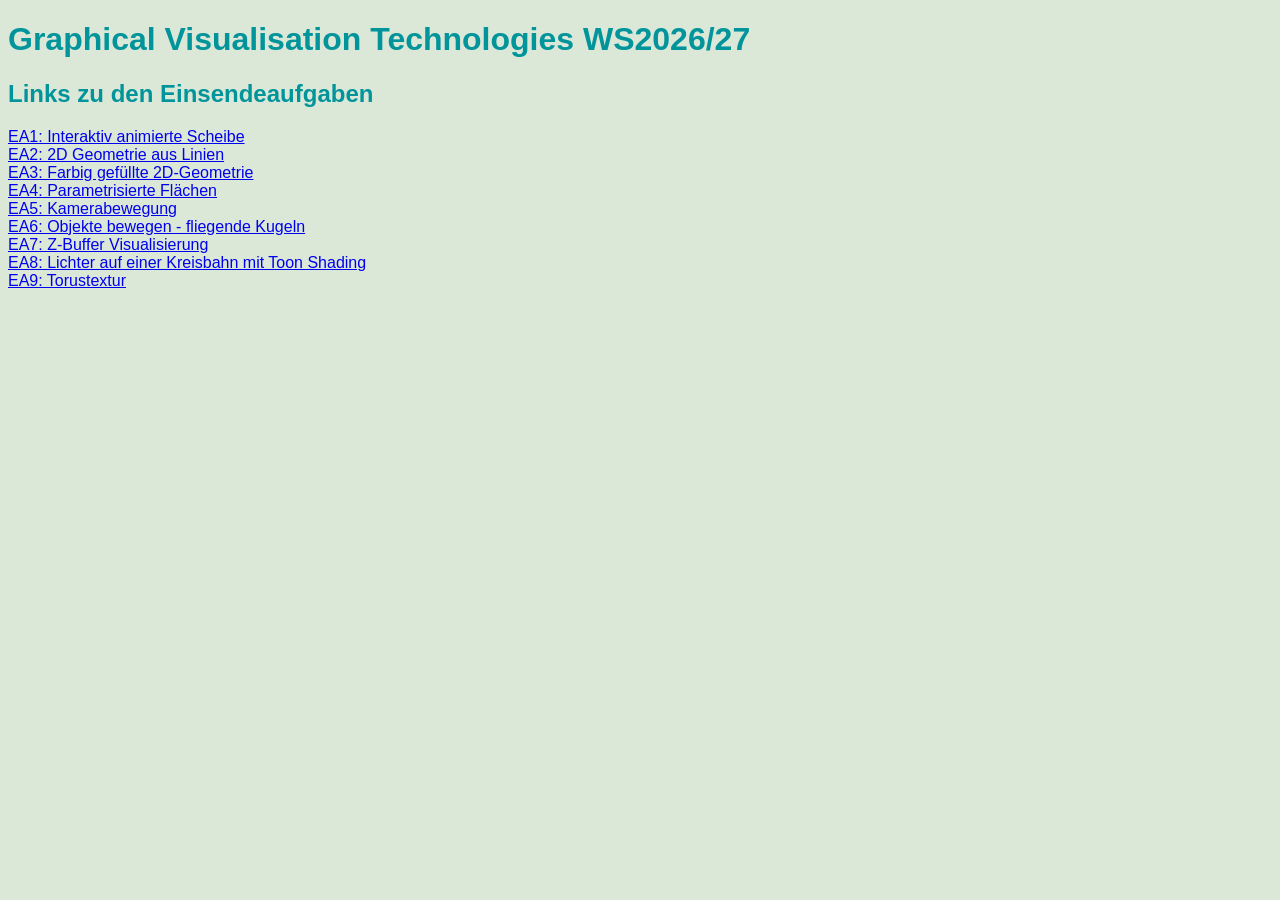
<file: index.html>
<!DOCTYPE html>
<html lang="de">
<head>
    <meta charset="UTF-8">
    <title>Graphical Visualisation Technologies WS2026/27</title>
    <link rel="stylesheet" href="index.css">
</head>
<body>
<!--TODO: Styling-->
<h1>Graphical Visualisation Technologies WS2026/27</h1>
<h2>Links zu den Einsendeaufgaben</h2>
<div id="links">
    <a href="e1/01_interactive_animated_slice.html">EA1: Interaktiv animierte Scheibe</a>
    <a href="e2/02_2D_geometry.html">EA2: 2D Geometrie aus Linien</a>
    <a href="e3/03_colorful_2D_geometry.html">EA3: Farbig gefüllte 2D-Geometrie</a>
    <a href="e4/04_parametric_surfaces.html">EA4: Parametrisierte Flächen</a>
    <a href="e5/05_camera_movement.html">EA5: Kamerabewegung</a>
    <a href="e6/06_moving_objects.html">EA6: Objekte bewegen - fliegende Kugeln</a>
    <a href="e7/07_z_buffer_visualisation.html">EA7: Z-Buffer Visualisierung</a>
    <a href="e8/08_lights_and_toon_shading.html">EA8: Lichter auf einer Kreisbahn mit Toon Shading</a>
    <a href="e9/09_torus_texture.html">EA9: Torustextur</a>
</div>
</body>
</html>
</file>
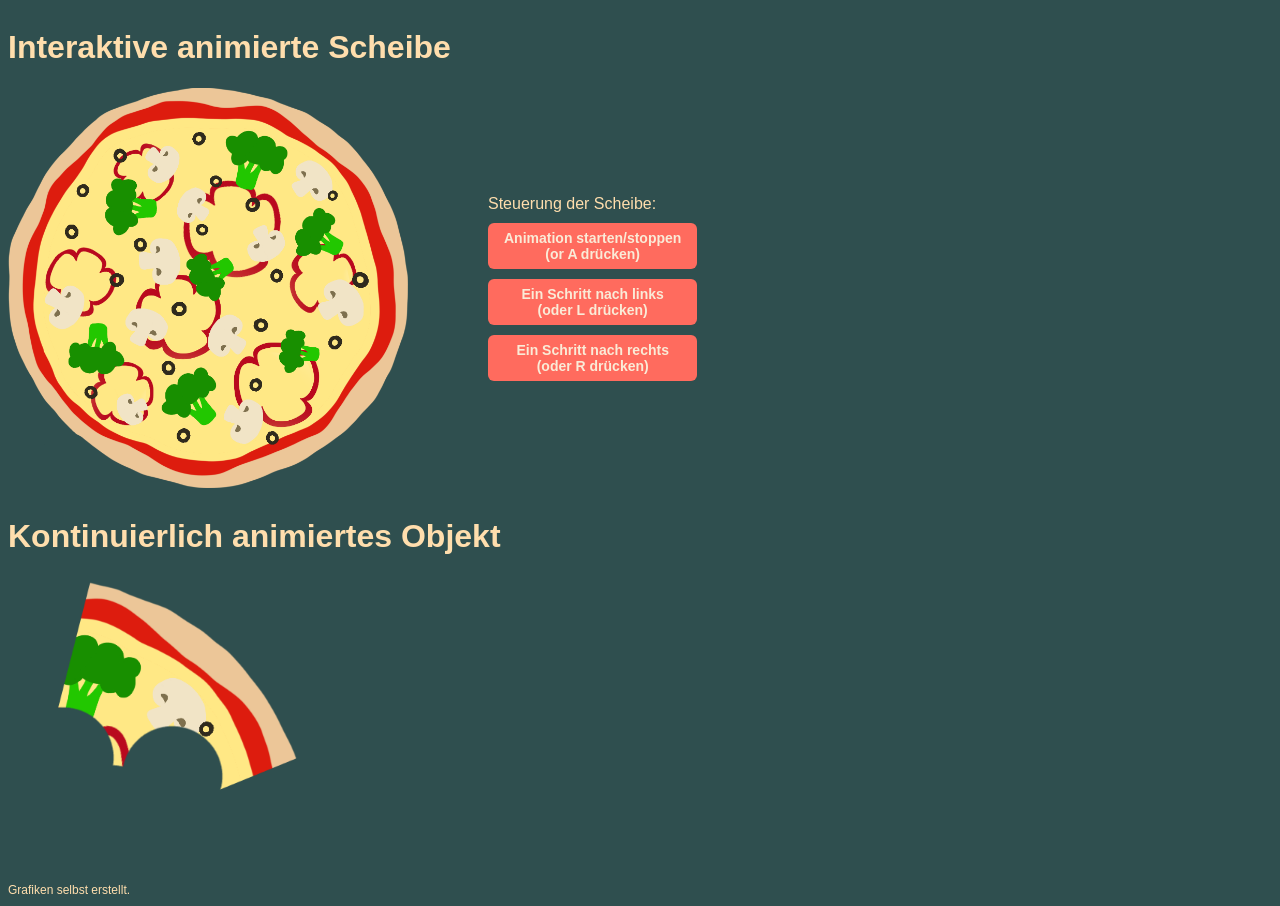
<file: e1/01_interactive_animated_slice.html>
<!DOCTYPE html>
<html lang="en">
<head>
    <meta charset="UTF-8">
    <title>EA1: Interaktive animierte Scheibe</title>
    <script src="01_interactive_animated_slice.js"></script>
    <link rel="stylesheet" href="01_interactive_animated_slice.css">
</head>
<body onload=init()>

<div id="interactive-animation-container">
    <h1>Interaktive animierte Scheibe</h1>

    <div id="pizza-container">
        <div id="pizza-animation">
            <img id="pizza" alt="Pizza" width="400" height="400">
        </div>

        <div id="pizza-controls">
            <span>Steuerung der Scheibe:</span>
            <button class="button" onclick="animatePizza()">Animation starten/stoppen<br>(or A drücken)</button>
            <button class="button" onclick="singleStepAnimation(Direction.LEFT)">Ein Schritt nach links<br>(oder L drücken)</button>
            <button class="button" onclick="singleStepAnimation(Direction.RIGHT)">Ein Schritt nach rechts<br>(oder R drücken)</button>
        </div>
    </div>

</div>

<div id="continuous-animation-container">
    <h1>Kontinuierlich animiertes Objekt</h1>
    <img id="pizza_slice" alt="Pizza Slice" width="300" height="300">
</div>

<div>
    <span id="sources">Grafiken selbst erstellt.</span>
</div>

</body>
</html>
</file>
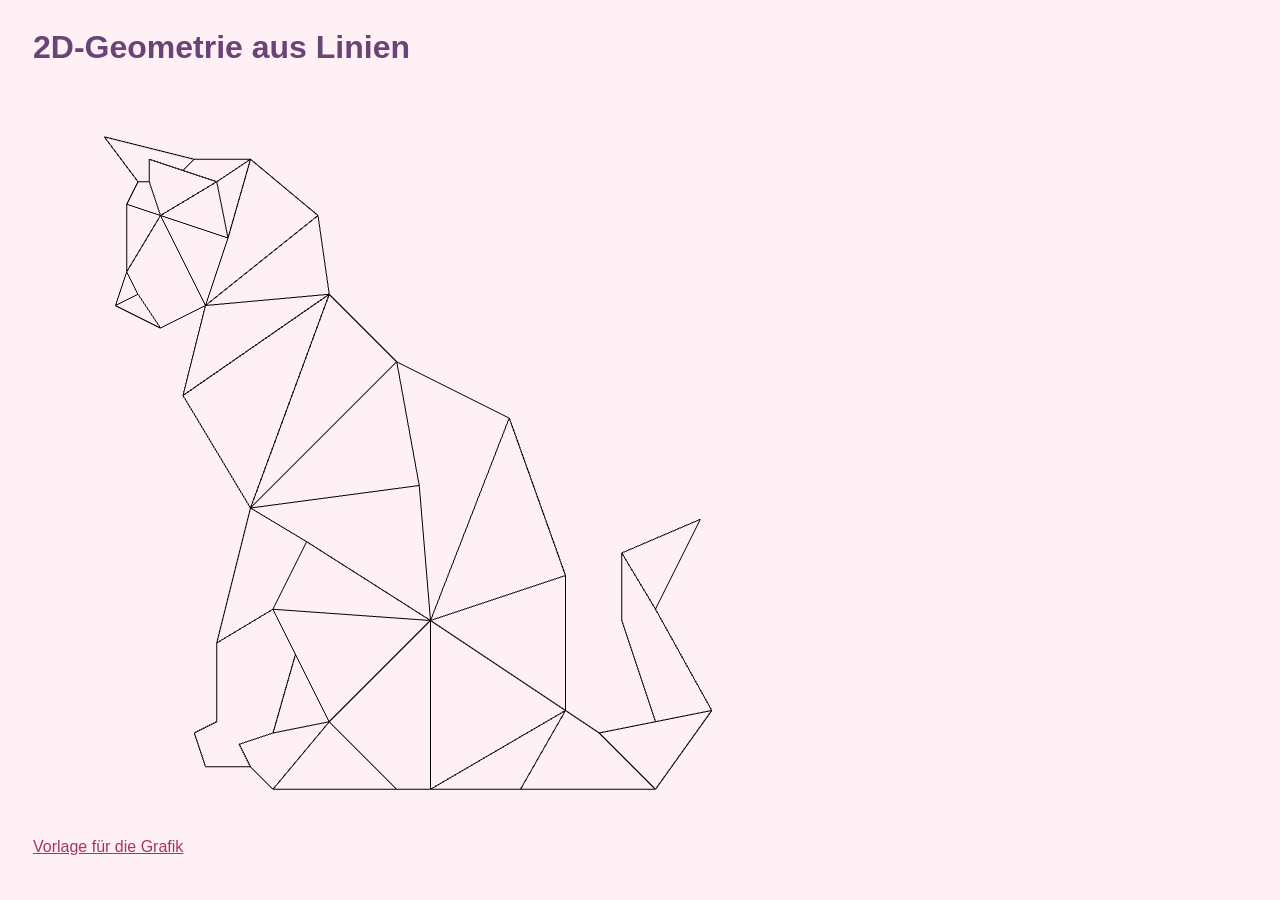
<file: e2/02_2D_geometry.html>
<!DOCTYPE html>
<html lang="de">
<head>
    <meta charset="UTF-8">
    <title>2D-Geometrie aus Linien</title>
    <script src="02_2D_geometry.js" defer></script>
    <link rel="stylesheet" href="02_03_stylesheet.css">
</head>
<body>
<div id="main-container">
    <h1>2D-Geometrie aus Linien</h1>
    <canvas id="canvas" width="750" height="750"></canvas>
    <a href="https://images.vexels.com/media/users/3/236904/isolated/preview/7465581a29520b0a902b576b9955dd0c-sitting-polygonal-stroke-cat.png">
        Vorlage für die Grafik
    </a>
</div>
</body>
</html>
</file>
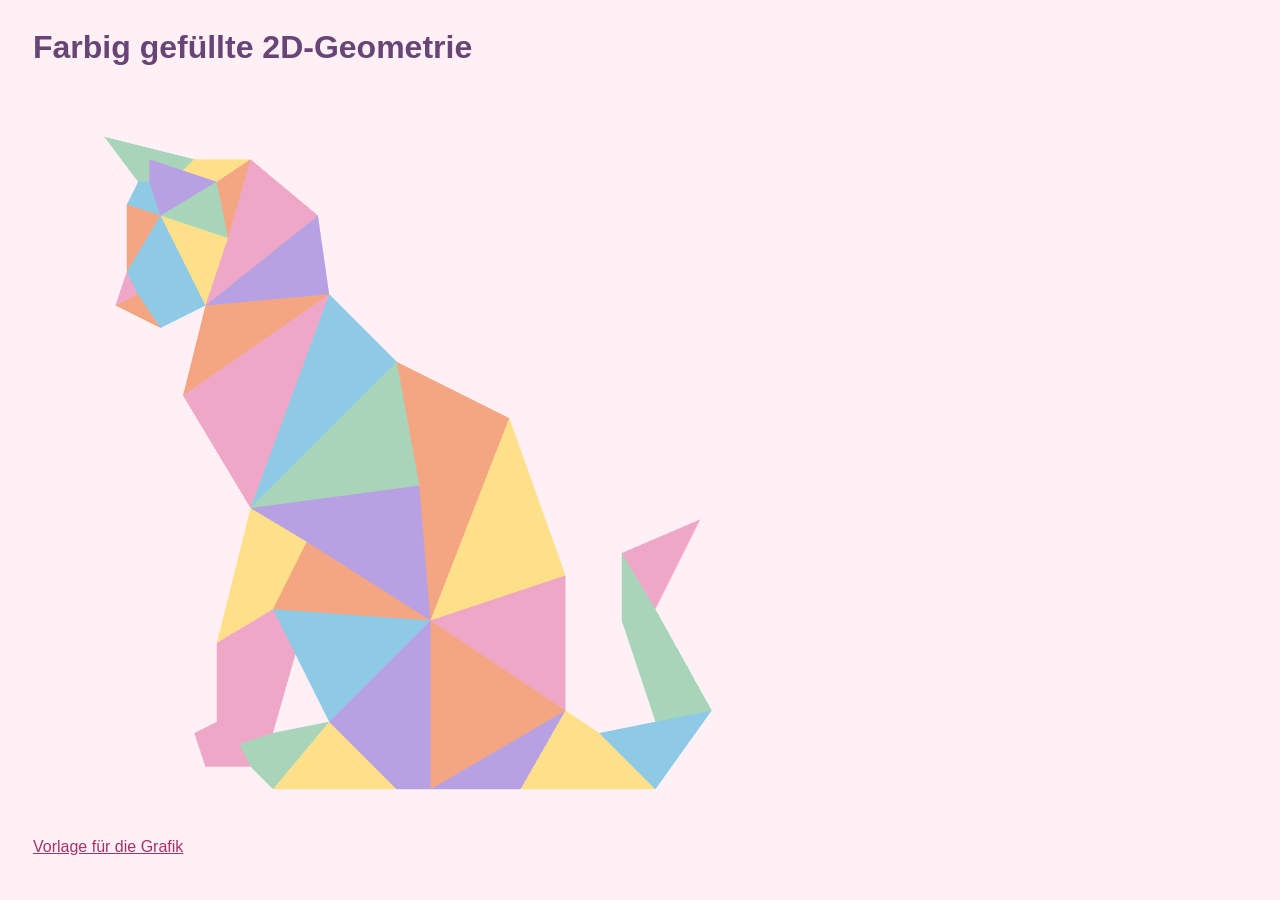
<file: e3/03_colorful_2D_geometry.html>
<!DOCTYPE html>
<html lang="de">
<head>
    <meta charset="UTF-8">
    <title>Farbig gefüllte 2D-Geometrie</title>
    <script src="03_colorful_2D_geometry.js" defer></script>
    <link rel="stylesheet" href="../e2/02_03_stylesheet.css">
</head>
<body>
<div id="main-container">
    <h1>Farbig gefüllte 2D-Geometrie</h1>
    <canvas id="canvas" width="750" height="750"></canvas>
    <a href="https://images.vexels.com/media/users/3/236904/isolated/preview/7465581a29520b0a902b576b9955dd0c-sitting-polygonal-stroke-cat.png">
        Vorlage für die Grafik
    </a>
</div>
</body>
</html>
</file>
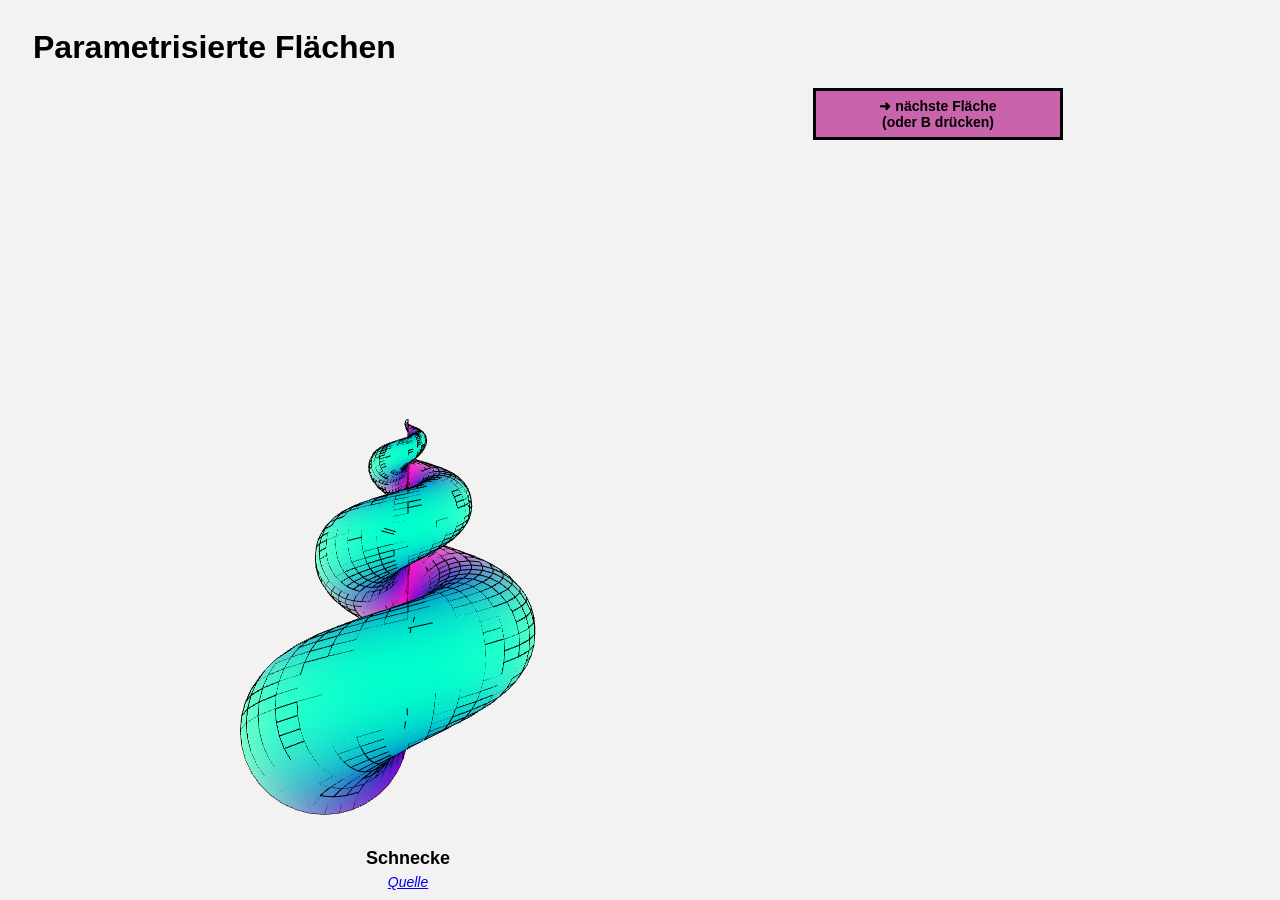
<file: e4/04_parametric_surfaces.html>
<!DOCTYPE html>
<html lang="de">
<head>
    <meta charset="UTF-8">
    <title>Parametrisierte Flächen</title>
    <script src="04_parametric_surfaces.js" defer></script>
    <link rel="stylesheet" href="04_parametric_surfaces.css">
</head>
<body onload=renderCurrentSurface()>
<div id="content-wrapper">
    <h1>Parametrisierte Flächen</h1>
    <div id="main-content">
        <div id="canvas-wrapper">
            <canvas id="canvas" width="750" height="750"></canvas>
            <p id="canvas-description"></p>
            <p id="formula-source"></p>
        </div>
        <div id="right-content">
            <button class="button" onclick="nextSurface()">➜ nächste Fläche<br>(oder B drücken)</button>
            <p id="formulas"></p>
        </div>
    </div>
</div>
</body>
</html>
</file>
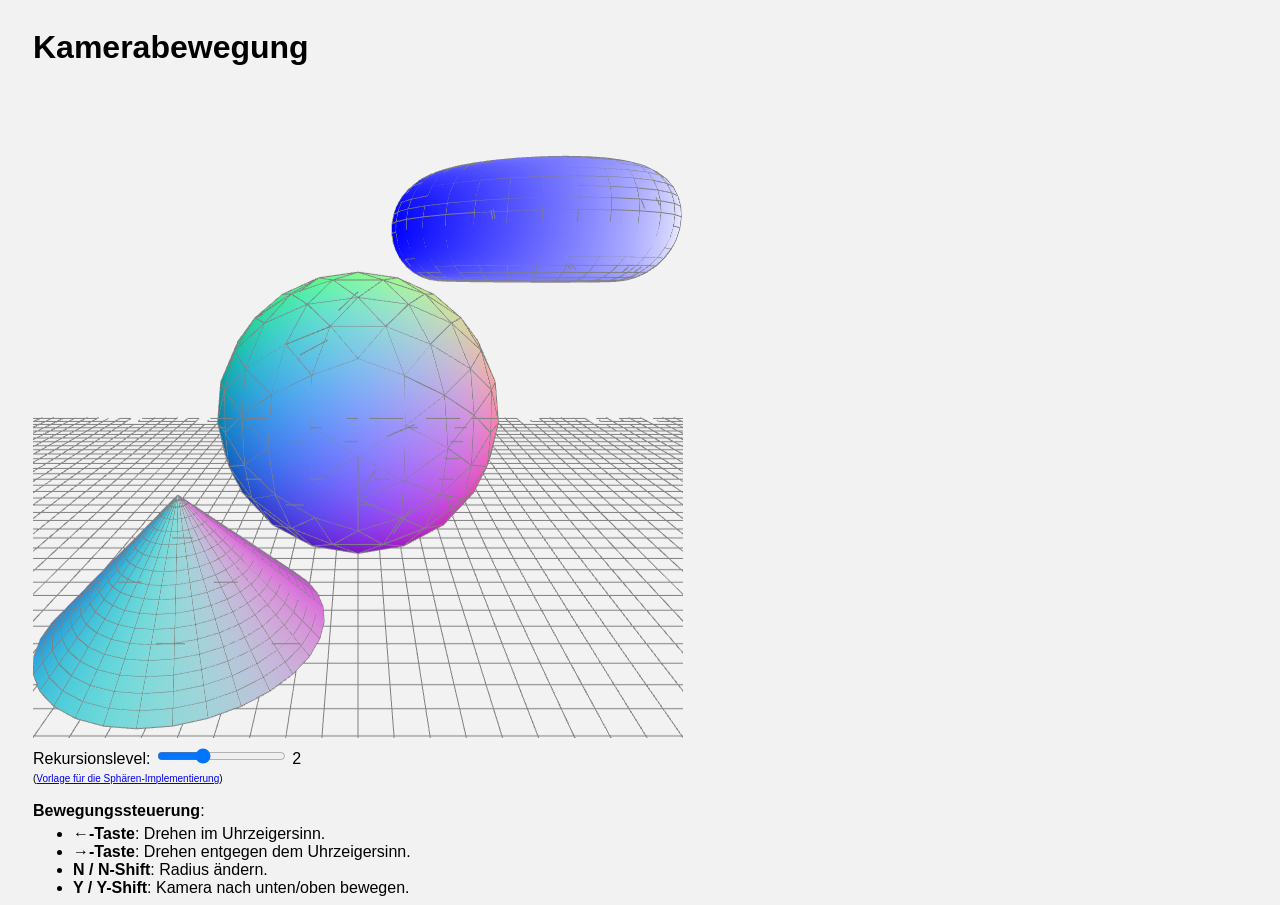
<file: e5/05_camera_movement.html>
<!DOCTYPE html>
<html lang="de">
<head>
    <meta charset="UTF-8">
    <title>Kamerabewegung</title>
    <link rel="stylesheet" href="05_camera_movement.css">

    <script src="../ext/gl-matrix.js"></script>
    <script src="05_vertexData_cone.js"></script>
    <script src="05_vertexData_torus.js"></script>
    <script src="05_vertexData_recursiveSphere.js"></script>
    <script src="05_vertexData_plane.js"></script>
    <script src="05_camera_movement.js" defer></script>
    <script type="x-shader/x-vertex" id="vertexshader">
        attribute vec3 aPosition;
			attribute vec3 aNormal;

			uniform mat4 uPMatrix;
			uniform mat4 uMVMatrix;

			varying vec4 vColor;

			void main(){
				gl_Position = uPMatrix * uMVMatrix * vec4(aPosition, 1.0);

				vColor = vec4(aNormal.x, aNormal.y, aNormal.z, 1.0);
				vColor = (vColor + 1.0) / 2.0;
			}
    </script>
    <script type="x-shader/x-fragment" id="fragmentshader">
        precision mediump float;
			varying vec4 vColor;

			void main() {
				gl_FragColor = vColor;
			}
    </script>
</head>
<body onload="app.start()">
<div id="content-wrapper">
    <h1>Kamerabewegung</h1>
    <canvas id="canvas" width="650" height="650"></canvas>
    <div id="recursionSliderWrapper" style="margin-top:8px">
        <label for="recursionLevelSlider">Rekursionslevel:</label>
        <input type="range" id="recursionLevelSlider" min="0" max="6" step="1" value="2">
        <span id="recursionValue">2</span>
        <div style="width: auto"></div>
        <span style="font-size:10px;">
            (<a href="http://blog.andreaskahler.com/2009/06/creating-icosphere-mesh-in-code.html" target="_blank">Vorlage für die Sphären-Implementierung</a>)
        </span>
    </div>

    <div>
        <p style="margin-bottom:5px"><b>Bewegungssteuerung</b>:</p>
        <ul style="margin-top:0; margin-bottom:0;">
            <li><b>←-Taste</b>: Drehen im Uhrzeigersinn.</li>
            <li><b>→-Taste</b>: Drehen entgegen dem Uhrzeigersinn.</li>
            <li><b>N / N-Shift</b>: Radius ändern.</li>
            <li><b>Y / Y-Shift</b>: Kamera nach unten/oben bewegen.</li>
        </ul>
    </div>
</div>
</body>
</html>
</file>
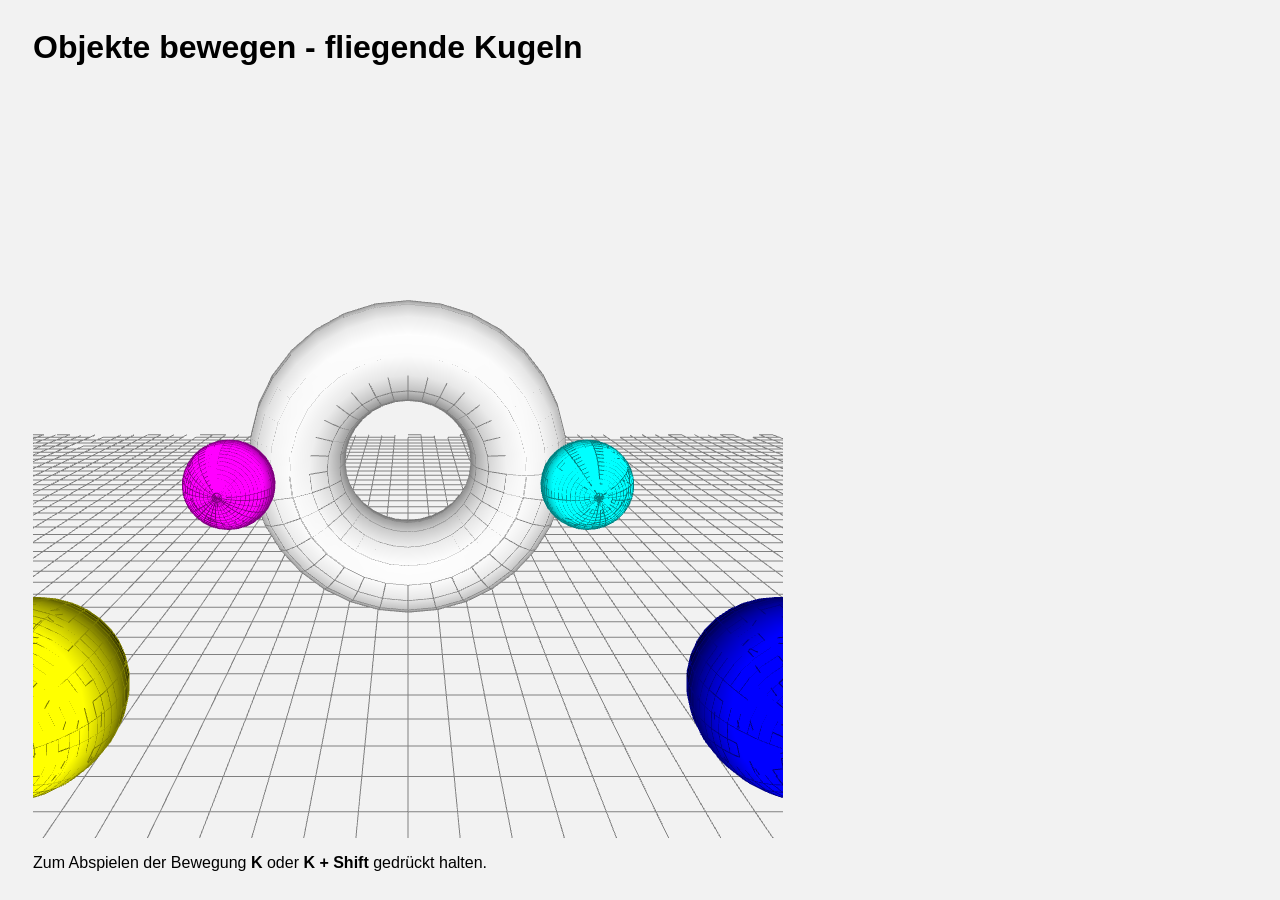
<file: e6/06_moving_objects.html>
<!DOCTYPE html>
<html lang="de">
<head>
    <meta charset="UTF-8">
    <title>Objekte bewegen - fliegende Kugeln</title>
    <link rel="stylesheet" href="06_moving_objects.css">

    <script src="../ext/gl-matrix.js"></script>
    <script src="06_vertexData_sphere.js"></script>
    <script src="06_vertexData_torus.js"></script>
    <script src="06_vertexData_plane.js"></script>
    <script src="06_moving_objects.js"></script>
    <script type="x-shader/x-vertex" id="vertexshader">
        attribute vec3 aPosition;
        attribute vec3 aNormal;

        uniform mat4 uPMatrix;
        uniform mat4 uMVMatrix;

        uniform mat3 uNMatrix;

        varying vec4 vColor;
        uniform vec4 uColor;

        void main(){
        gl_Position = uPMatrix * uMVMatrix * vec4(aPosition, 1.0);

        vec3 tNormal = uNMatrix * aNormal;

        vColor = vec4(tNormal.z, tNormal.z, tNormal.z, 1.0);
        vColor = uColor * (vColor + 1.0) / 2.0;
        }
    </script>
    <script type="x-shader/x-fragment" id="fragmentshader">
        precision mediump float;
        varying vec4 vColor;

        void main() {
        gl_FragColor = vColor;
        }
    </script>
</head>
<body onload="app.start()">
<div id="content-wrapper">
    <h1>Objekte bewegen - fliegende Kugeln</h1>
    <canvas id="canvas" width="750" height="750"></canvas>
    <p>Zum Abspielen der Bewegung <b>K</b> oder <b>K + Shift</b> gedrückt halten.</p>
</div>

</body>
</html>
</file>
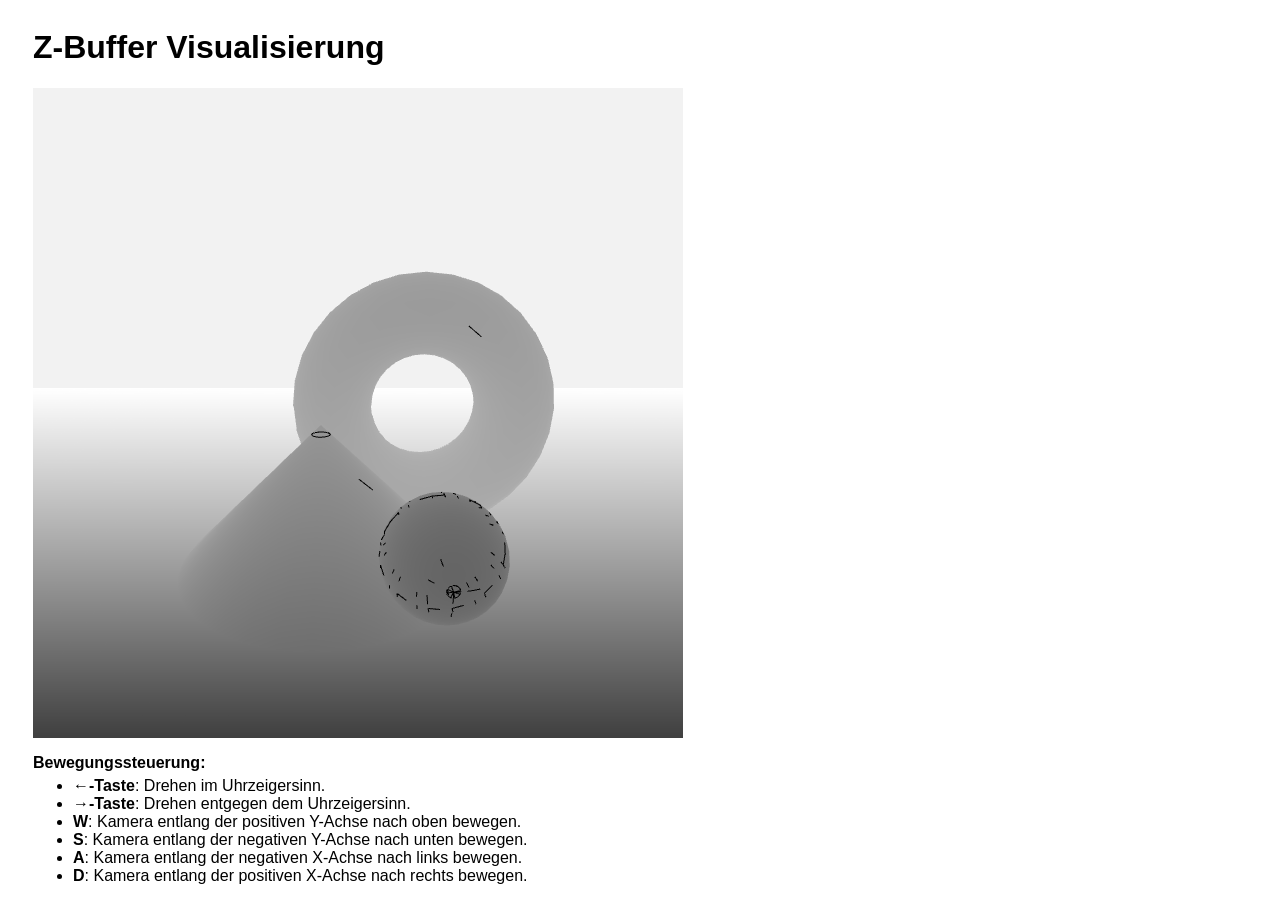
<file: e7/07_z_buffer_visualisation.html>
<!DOCTYPE html>
<html lang="de">
<head>
    <meta charset="UTF-8">
    <title>Z-Buffer Visualisierung</title>
    <link rel="stylesheet" href="07_z_buffer_visualisation.css">

    <script src="../ext/gl-matrix.js"></script>
    <script src="07_vertexData_plane.js"></script>
    <script src="07_vertexData_sphere.js"></script>
    <script src="07_vertexData_torus.js"></script>
    <script src="07_vertexData_cone.js"></script>
    <script src="07_z_buffer_visualisation.js"></script>
    <script type="x-shader/x-vertex" id="vertexshader">
        precision mediump float;

        attribute vec3 aPosition;
        attribute vec3 aNormal;

        uniform mat4 uPMatrix;
        uniform mat4 uMVMatrix;
        uniform mat3 uNMatrix;
        uniform vec4 uColor;

        varying vec4 vColor;

        void main(){
            gl_Position = uPMatrix * uMVMatrix * vec4(aPosition, 1.0);

            vec3 tNormal = uNMatrix * aNormal;

            vColor = vec4(tNormal.z, tNormal.z, tNormal.z, 1.0);
        vColor = uColor * (vColor + 1.0) / 2.0;
        }
    </script>
    <script type="x-shader/x-fragment" id="fragmentshader">
        precision mediump float;
        varying vec4 vColor;

        void main() {
            float zFragment = gl_FragCoord.z;

            gl_FragColor = vec4(vec3(zFragment), 1.0);
        }
    </script>
</head>
<body onload="app.start()">
<div id="content-wrapper">
    <h1>Z-Buffer Visualisierung</h1>
    <canvas id="canvas" width="650" height="650"></canvas>
    <p style="margin-bottom:5px;"><b>Bewegungssteuerung:</b></p>
    <ul style="margin-top:0; margin-bottom:0;">
        <li><b>←-Taste</b>: Drehen im Uhrzeigersinn.</li>
        <li><b>→-Taste</b>: Drehen entgegen dem Uhrzeigersinn.</li>
        <li><b>W</b>: Kamera entlang der positiven Y-Achse nach oben bewegen.</li>
        <li><b>S</b>: Kamera entlang der negativen Y-Achse nach unten bewegen.</li>
        <li><b>A</b>: Kamera entlang der negativen X-Achse nach links bewegen.</li>
        <li><b>D</b>: Kamera entlang der positiven X-Achse nach rechts bewegen.</li>
    </ul>
</div>
</body>
</html>
</file>
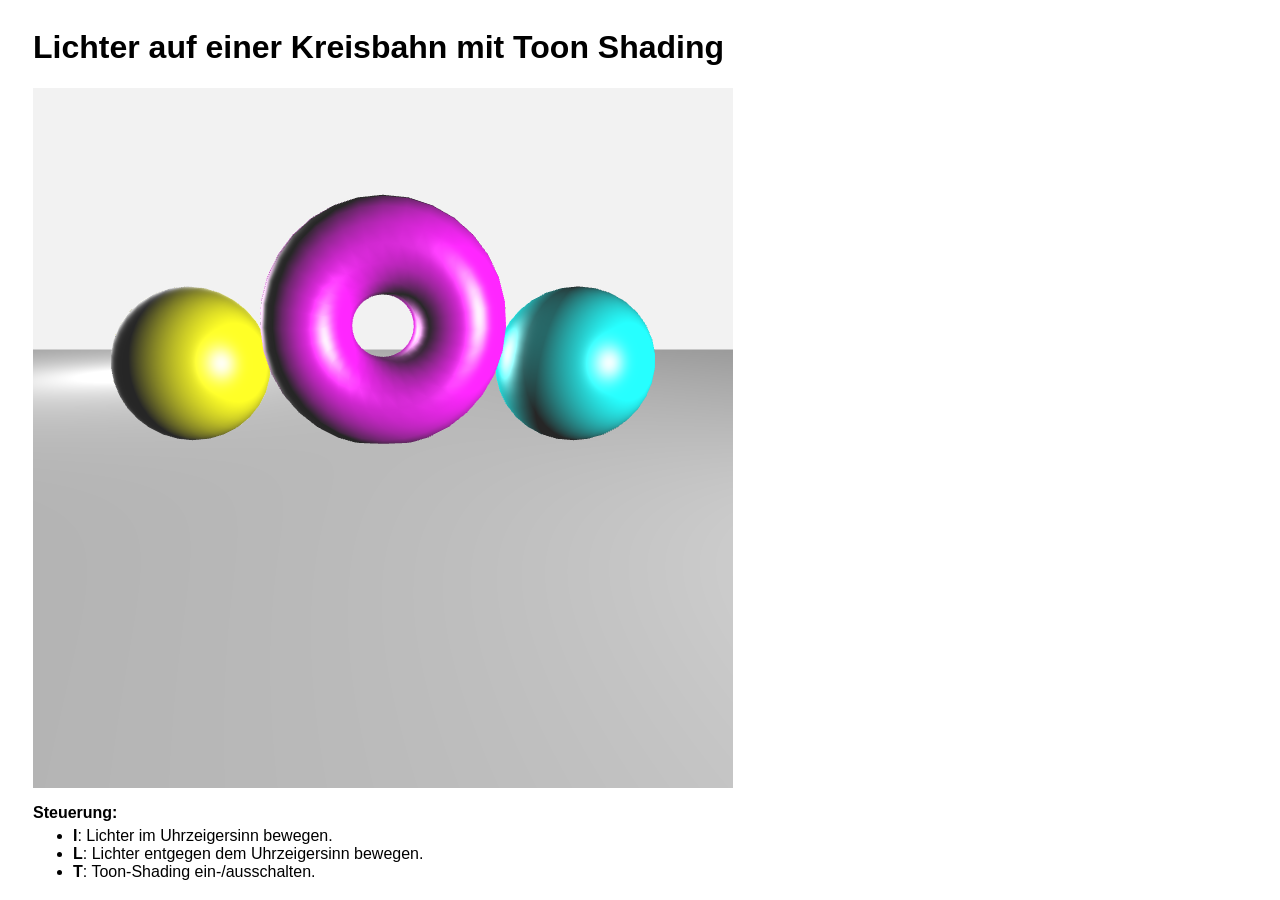
<file: e8/08_lights_and_toon_shading.html>
<!DOCTYPE html>
<html lang="de">
<head>
	<meta charset="UTF-8">
	<title>Lichter auf einer Kreisbahn mit Toon Shading</title>
	<link rel="stylesheet" href="08_lights_and_toon_shading.css">

    <script src="../ext/gl-matrix.js"></script>
    <script src="08_vertexData_plane.js"></script>
    <script src="08_vertexData_sphere.js"></script>
    <script src="08_vertexData_torus.js"></script>
    <script src="08_lights_and_toon_shading.js"></script>

    <script type="x-shader/x-vertex" id="vertexshader">
        attribute vec3 aPosition;
        attribute vec3 aNormal;

        uniform mat4 uPMatrix;
        uniform mat4 uMVMatrix;
        uniform mat3 uNMatrix;

        varying vec3 vPosition;
        varying vec3 vNormal;
        varying vec3 vView;

        void main(){
            // Calculate vertex position in eye coordinates.
            vec4 tPosition = uMVMatrix * vec4(aPosition, 1.0);

            // Calculate projection.
            gl_Position = uPMatrix * tPosition;

			// Pass position, normal and view to fragment shader.
            vPosition = tPosition.xyz;
            vNormal = normalize(uNMatrix * aNormal);
            vView = normalize(-tPosition.xyz);
        }
    </script>
    <script type="x-shader/x-fragment" id="fragmentshader">
        precision mediump float;

		varying vec3 vPosition;
		varying vec3 vNormal;
		varying vec3 vView;

		// Ambient light
		uniform vec3 ambientLight;

		// Pointlights.
		const int MAX_LIGHT_SOURCES = 2;
		struct LightSource {
			bool isOn;
			vec3 position;
			vec3 color;
		};
		uniform LightSource light[MAX_LIGHT_SOURCES];

		// Material.
		struct PhongMaterial {
			vec3 ka;
			vec3 kd;
			vec3 ks;
			float ke;
		};
		uniform PhongMaterial material;

		// Enable/disable toon shading.
		uniform bool uToonShading;

		// Phong illumination for single light source, no ambient light.
        vec3 phong(vec3 p, vec3 n, vec3 v, LightSource l) {
            vec3 L = l.color;

            vec3 s = normalize(l.position - p);
            vec3 r = reflect(-s, n);

            float sn = max( dot(s,n), 0.0);
            float rv = max( dot(r,v), 0.0);

            vec3 diffuse = material.kd * L * sn;
            vec3 specular = material.ks * L * pow(rv, material.ke);

            // Toon shading.
        	if (uToonShading) {
        		float toonIntensity;

        		if (sn < 0.25) {
        			toonIntensity = 0.15;
        		} else if (sn < 0.5) {
        			toonIntensity = 0.4;
        		} else if (sn < 0.75) {
        			toonIntensity = 0.7;
        		} else {
        			toonIntensity = 1.0;
        		}

        		diffuse = material.kd * L * toonIntensity;

      	  		if (rv > 0.95) {
      			  	specular = material.ks * L;
        		} else {
					specular = vec3(0.0);
        		}
      	  	}

     	   	return diffuse + specular;
        }

		// Phong illumination for multiple light sources
        vec3 phong(vec3 p, vec3 n, vec3 v) {
            // Calculate ambient light.
            vec3 result = material.ka * ambientLight;

            // Add light from all light sources.
            for(int j=0; j < MAX_LIGHT_SOURCES; j++){
                if(light[j].isOn){
                    result += phong(p, n, v, light[j]);
                }
            }
            return result;
        }

        void main() {
        	vec3 n = normalize(vNormal);
        	vec3 v = normalize(vView);

        	vec3 color = phong(vPosition, n, v);

        	// Toon outlines.
        	if (uToonShading) {
        		float outline = dot(v, n);

        		if (outline < 0.25) {
        			color = vec3(0.0, 0.0, 0.0);
        		}
        	}

            gl_FragColor = vec4(color, 1.0);
        }
    </script>
</head>
<body onload="app.start()">
<div id="content-wrapper">
    <h1>Lichter auf einer Kreisbahn mit Toon Shading</h1>
    <canvas id="canvas" width="700" height="700"></canvas>

    <p style="margin-bottom:5px;"><b>Steuerung:</b></p>
    <ul style="margin-top:0; margin-bottom:0;">
        <li><b>I</b>: Lichter im Uhrzeigersinn bewegen.</li>
        <li><b>L</b>: Lichter entgegen dem Uhrzeigersinn bewegen.</li>
        <li><b>T</b>: Toon-Shading ein-/ausschalten.</li>
    </ul>

</div>

</body>
</html>
</file>
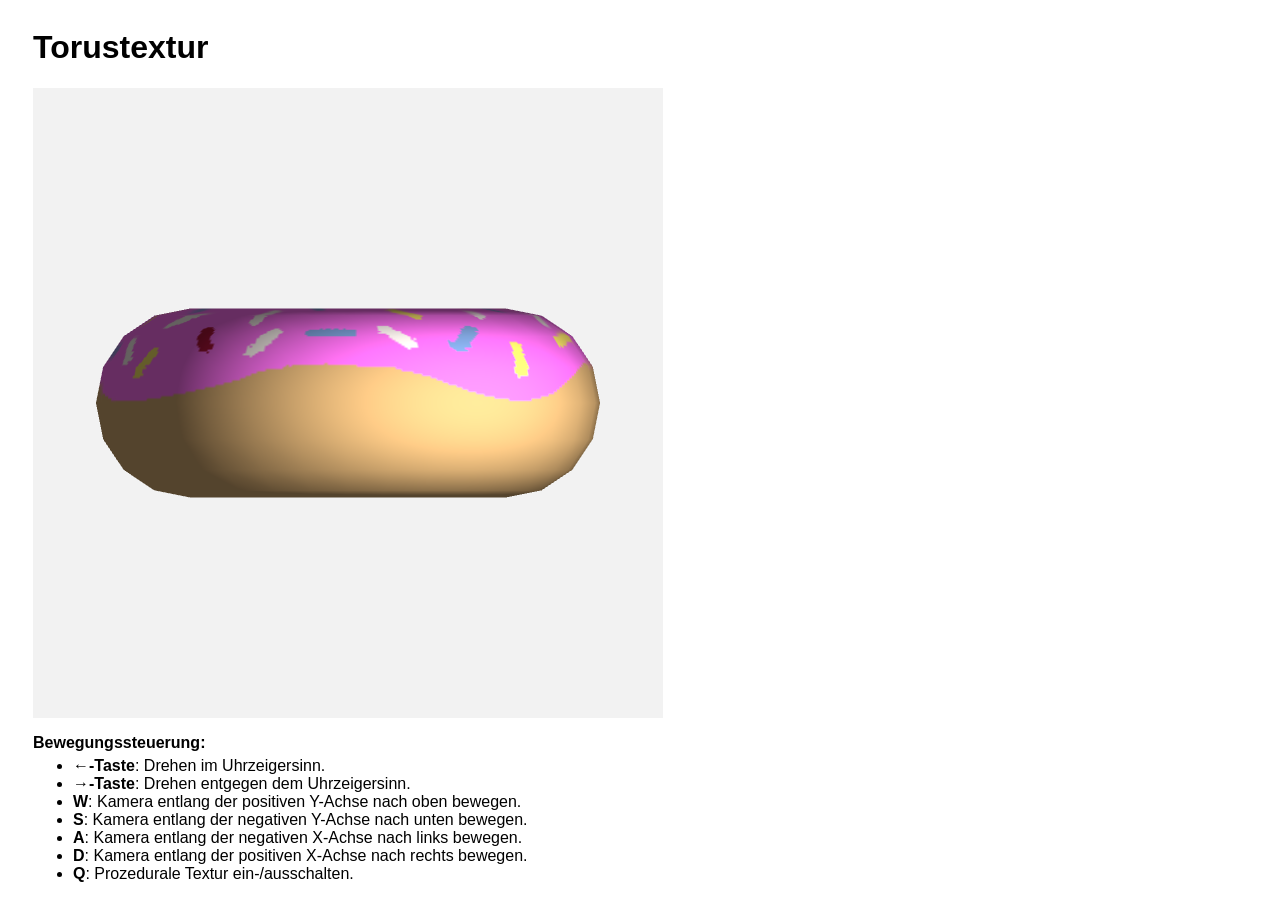
<file: e9/09_torus_texture.html>
<!DOCTYPE html>
<html lang="de">
<head>
    <meta charset="UTF-8">
    <title>Torustextur</title>
    <link rel="stylesheet" href="09_torus_texture.css">

    <script src="../ext/gl-matrix.js"></script>
    <script src="09_vertexData_torus.js"></script>
    <script src="09_torus_texture.js"></script>

    <script type="x-shader/x-vertex" id="vertexshader">
        attribute vec3 aPosition;
        attribute vec3 aNormal;
        attribute vec2 aTextureCoord;

        uniform mat4 uPMatrix;
        uniform mat4 uMVMatrix;
        uniform mat3 uNMatrix;

        varying vec3 vNormal;
        varying vec4 vPosition;

        varying vec2 vTextureCoord;

        void main(){
            // Calculte vertex position in eye coordinates.
            vec4 tPosition = uMVMatrix * vec4(aPosition, 1.0);
            // Calculate projektion.
            gl_Position = uPMatrix * tPosition;

            vec3 tNormal = normalize(uNMatrix * aNormal);
            tNormal = uNMatrix * aNormal;

            vPosition = tPosition;
            vNormal = tNormal;
            vTextureCoord = aTextureCoord;
        }
    </script>

    <script type="x-shader/x-fragment" id="fragmentshader">
        precision mediump float;

        uniform sampler2D uTexture;

        varying vec2 vTextureCoord;
        varying vec3 vNormal;
        varying vec4 vPosition;

        // Material.
        struct PhongMaterial {
            vec3 ka;
            vec3 kd;
            vec3 ks;
            float ke;
        };
        uniform PhongMaterial material;

        // Ambient light.
        uniform vec3 ambientLight;

        // Pointlights.
        const int MAX_LIGHT_SOURCES = 8;
        struct LightSource {
            bool isOn;
            vec3 position;
            vec3 color;
        };
        uniform LightSource light[MAX_LIGHT_SOURCES];

        // Phong illumination for single light source,
        // no ambient light.
        vec3 phong(vec3 p, vec3 n, vec3 v, LightSource l) {

            vec3 L = l.color;

            vec3 s = normalize(l.position - p);
            vec3 r = reflect(-s, n);

            float sn = max( dot(s,n), 0.0);
            float rv = max( dot(r,v), 0.0);

            vec3 diffuse = material.kd * L * sn;
            vec3 specular = material.ks * L * pow(rv, material.ke);

            return diffuse + specular;
        }

        // Phong illumination for multiple light sources
        vec3 phong(vec3 p, vec3 n, vec3 v) {

            // Calculate ambient light.
            vec3 result = material.ka * ambientLight;

            // Add light from all light sources.
            for(int j=0; j < MAX_LIGHT_SOURCES; j++){
                if(light[j].isOn){
                    result += phong(p, n, v, light[j]);
                }
            }
            return result;
        }

        uniform bool uProceduralTexture;

        void main() {
            // Calculate view vector.
            // For ortho projection:
            vec3 v = vec3(0,0,-1);

            vec3 vNormal = normalize(vNormal);

            vec4 tColor;
            if (uProceduralTexture) {
                float stripe = smoothstep(0.5, 0.5, fract(vTextureCoord.s * 12.0));

                vec3 colorA = vec3(1.0, 0.85, 0.6);
                vec3 colorB = vec3(0.6, 0.8, 1.0);
                vec3 tColorRGB = mix(colorA, colorB, stripe);

                tColor = vec4(tColorRGB, 1.0);
            } else {
                tColor = texture2D(uTexture, vTextureCoord);
            }

            vec4 lighting = vec4( phong(vPosition.xyz, vNormal, v), 1.0);
            gl_FragColor = tColor * lighting;
        }
    </script>
</head>
<body onload="app.start()">
<div id="content-wrapper">
    <h1>Torustextur</h1>
    <canvas id="canvas" width="630" height="630"></canvas>
    <p style="margin-bottom:5px;"><b>Bewegungssteuerung:</b></p>
    <ul style="margin-top:0; margin-bottom:0;">
        <li><b>←-Taste</b>: Drehen im Uhrzeigersinn.</li>
        <li><b>→-Taste</b>: Drehen entgegen dem Uhrzeigersinn.</li>
        <li><b>W</b>: Kamera entlang der positiven Y-Achse nach oben bewegen.</li>
        <li><b>S</b>: Kamera entlang der negativen Y-Achse nach unten bewegen.</li>
        <li><b>A</b>: Kamera entlang der negativen X-Achse nach links bewegen.</li>
        <li><b>D</b>: Kamera entlang der positiven X-Achse nach rechts bewegen.</li>
        <li><b>Q</b>: Prozedurale Textur ein-/ausschalten.</li>
    </ul>
</div>

</body>
</html>
</file>
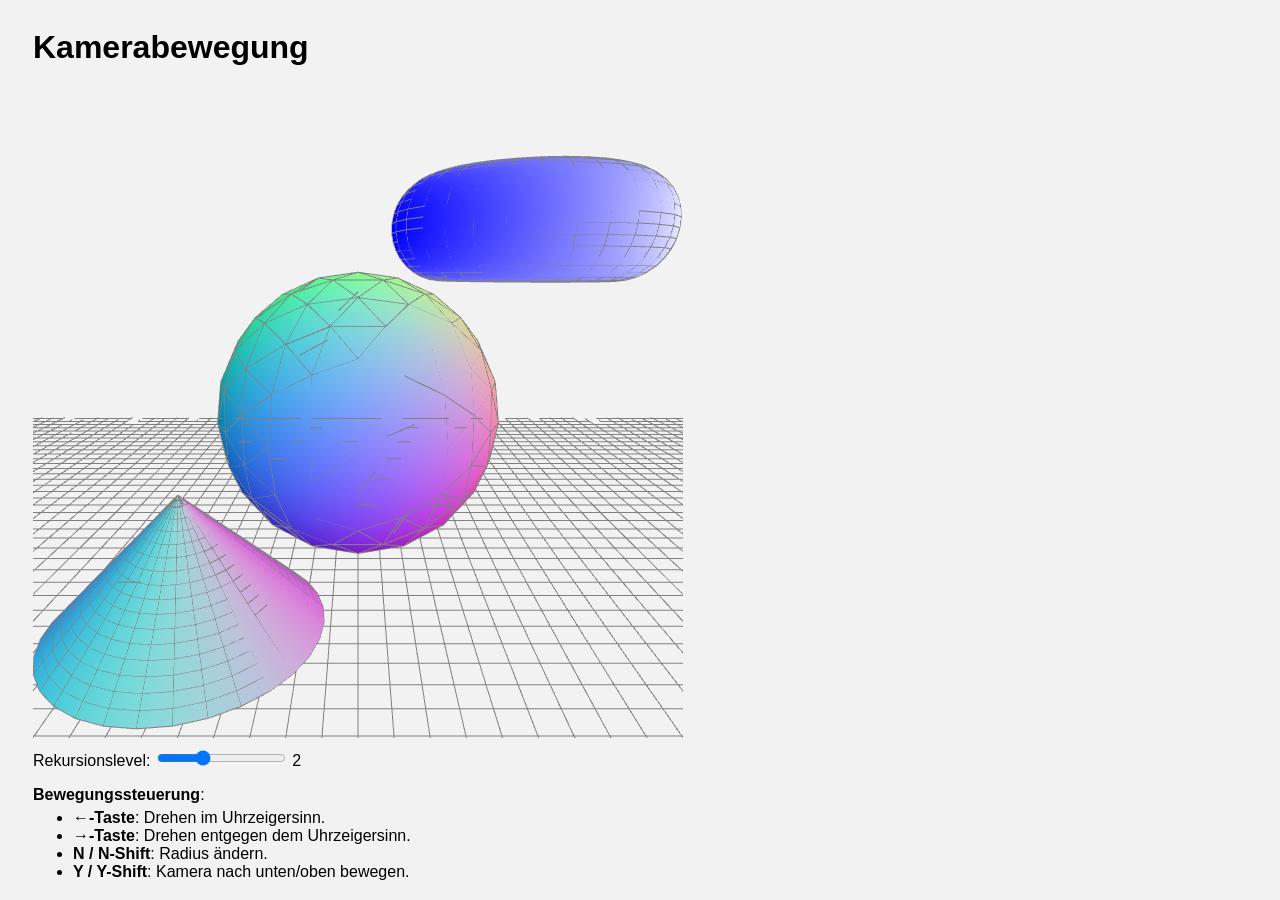
<file: ea5/05_camera_movement.html>
<!DOCTYPE html>
<html lang="de">
<head>
    <meta charset="UTF-8">
    <title>Kamerabewegung</title>
    <link rel="stylesheet" href="05_camera_movement.css">

    <script src="../ext/gl-matrix.js"></script>
    <script src="05_vertexData_cone.js"></script>
    <script src="05_vertexData_torus.js"></script>
    <script src="05_vertexData_recursiveSphere.js"></script>
    <script src="05_vertexData_plane.js"></script>
    <script src="05_camera_movement.js" defer></script>
    <script type="x-shader/x-vertex" id="vertexshader">
        attribute vec3 aPosition;
			attribute vec3 aNormal;

			uniform mat4 uPMatrix;
			uniform mat4 uMVMatrix;

			varying vec4 vColor;

			void main(){
				gl_Position = uPMatrix * uMVMatrix * vec4(aPosition, 1.0);

				vColor = vec4(aNormal.x, aNormal.y, aNormal.z, 1.0);
				vColor = (vColor + 1.0) / 2.0;
			}
    </script>
    <script type="x-shader/x-fragment" id="fragmentshader">
        precision mediump float;
			varying vec4 vColor;

			void main() {
				gl_FragColor = vColor;
			}
    </script>
</head>
<body onload="app.start()">
<div id="content-wrapper">
    <h1>Kamerabewegung</h1>
    <canvas id="canvas" width="650" height="650"></canvas>
    <div id="recursionSliderWrapper" style="margin-top:10px">
        <label for="recursionLevelSlider">Rekursionslevel:</label>
        <input type="range" id="recursionLevelSlider" min="0" max="6" step="1" value="2">
        <span id="recursionValue">2</span>
    </div>

    <div>
        <p style="margin-bottom:5px"><b>Bewegungssteuerung</b>:</p>
        <ul style="margin-top:0; margin-bottom:0;">
            <li><b>←-Taste</b>: Drehen im Uhrzeigersinn.</li>
            <li><b>→-Taste</b>: Drehen entgegen dem Uhrzeigersinn.</li>
            <li><b>N / N-Shift</b>: Radius ändern.</li>
            <li><b>Y / Y-Shift</b>: Kamera nach unten/oben bewegen.</li>
        </ul>
    </div>
</div>
</body>
</html>
</file>
<file: index.css>
body {
    background-color: #dbe8d8;
    color: #01949a;
    font-family: "Trebuchet MS", Helvetica, sans-serif;
}

#links {
    display: flex;
    align-items: start;
    justify-content: space-between;
    flex-direction: column
}
</file>
<file: e2/02_03_stylesheet.css>
body {
    background-color: lavenderblush;
    font-family: 'Trebuchet MS', Helvetica, sans-serif;
}

h1 {
    color: #684477;
}

a {
    color: #A83268;
}

a:hover {
    color: #684477;
}

#main-container {
    margin-left: 25px;
    display: flex;
    align-items: start;
    justify-content: space-between;
    flex-direction: column;
}
</file>
<file: e4/04_parametric_surfaces.css>
body {
    font-family: 'Trebuchet MS', Helvetica, sans-serif;
    background-color: #F2F2F2;
}

#content-wrapper {
    margin-left: 25px;
    display: flex;
    align-items: start;
    flex-direction: column;
}

#main-content {
    display: flex;
    flex-direction: row;
    align-items: flex-start;
    gap: 30px;
}

#canvas-wrapper {
    display: flex;
    flex-direction: column;
    align-items: center;
}

#right-content {
    display: flex;
    flex-direction: column;
    justify-content: space-between;
    align-self: stretch;
}

#canvas {
    display: block;
    background-color: lightgray;
}

#canvas-description {
    text-align: center;
    width: 100%;
    margin-top: 10px;
    margin-bottom: 5px;
    font-weight: bold;
    font-size: 18px;
}

#formula-source {
    text-align: center;
    width: 100%;
    margin-top: 0;
    margin-bottom: 0;
    font-style: italic;
    font-size: 14px;
}

.button {
    background-color: #C963AC;
    border: 3px solid #000000;
    color: #000000;
    padding: 7px 16px;
    text-align: center;
    font-weight: bold;
    font-size: 14px;
    cursor: pointer;
    transition: background-color 0.2s ease;
    width: 250px;
}

#formulas {
    margin-bottom: 55px;
    font-family: 'Trebuchet MS', Helvetica, sans-serif;
}
</file>
<file: e5/05_camera_movement.css>
body {
    font-family: 'Trebuchet MS', Helvetica, sans-serif;
    background-color: #F2F2F2;
}

#content-wrapper {
    margin-left: 25px;
    display: flex;
    align-items: start;
    flex-direction: column;
}
</file>
<file: e6/06_moving_objects.css>
body {
    font-family: 'Trebuchet MS', Helvetica, sans-serif;
    background-color: #F2F2F2;
}

#content-wrapper {
    margin-left: 25px;
    display: flex;
    align-items: start;
    flex-direction: column;
}
</file>
<file: e7/07_z_buffer_visualisation.css>
body {
    font-family: 'Trebuchet MS', Helvetica, sans-serif;
}

#content-wrapper {
    margin-left: 25px;
    display: flex;
    align-items: start;
    flex-direction: column;
}
</file>
<file: e8/08_lights_and_toon_shading.css>
body {
    font-family: 'Trebuchet MS', Helvetica, sans-serif;
}

#content-wrapper {
    margin-left: 25px;
    display: flex;
    align-items: start;
    flex-direction: column;
}
</file>
<file: e9/09_torus_texture.css>
body {
    font-family: 'Trebuchet MS', Helvetica, sans-serif;
}

#content-wrapper {
    margin-left: 25px;
    display: flex;
    align-items: start;
    flex-direction: column;
}
</file>
<file: ea5/05_camera_movement.css>
body {
    font-family: 'Trebuchet MS', Helvetica, sans-serif;
    background-color: #F2F2F2;
}

#content-wrapper {
    margin-left: 25px;
    display: flex;
    align-items: start;
    flex-direction: column;
}
</file>
<file: e1/01_interactive_animated_slice.css>
body {
    background-color: darkslategray;
    color: navajowhite;
    font-family: "Trebuchet MS", Helvetica, sans-serif;
}

.button {
    background-color: #FF6B5E;
    border: none;
    color: antiquewhite;
    padding: 7px 16px;
    text-align: center;
    font-weight: bold;
    font-size: 14px;
    cursor: pointer;
    border-radius: 6px;
    transition: background-color 0.2s ease;
}

.button:hover {
    background-color: #E65349;
}

#interactive-animation-container {
    display: flex;
    flex-direction: column;
    align-items: flex-start;
}

#pizza-container {
    display: flex;
    flex-direction: row;
    align-items: center;
    gap: 20px;
}

#pizza-animation {
    display: flex;
    align-items: center;
    justify-content: center;
}

#pizza-controls {
    display: flex;
    flex-direction: column;
    gap: 10px;
    margin-left: 60px;
}

#continuous-animation-container {
    margin-top: 30px;
}

#sources {
    font-size: 12px;
}
</file>
